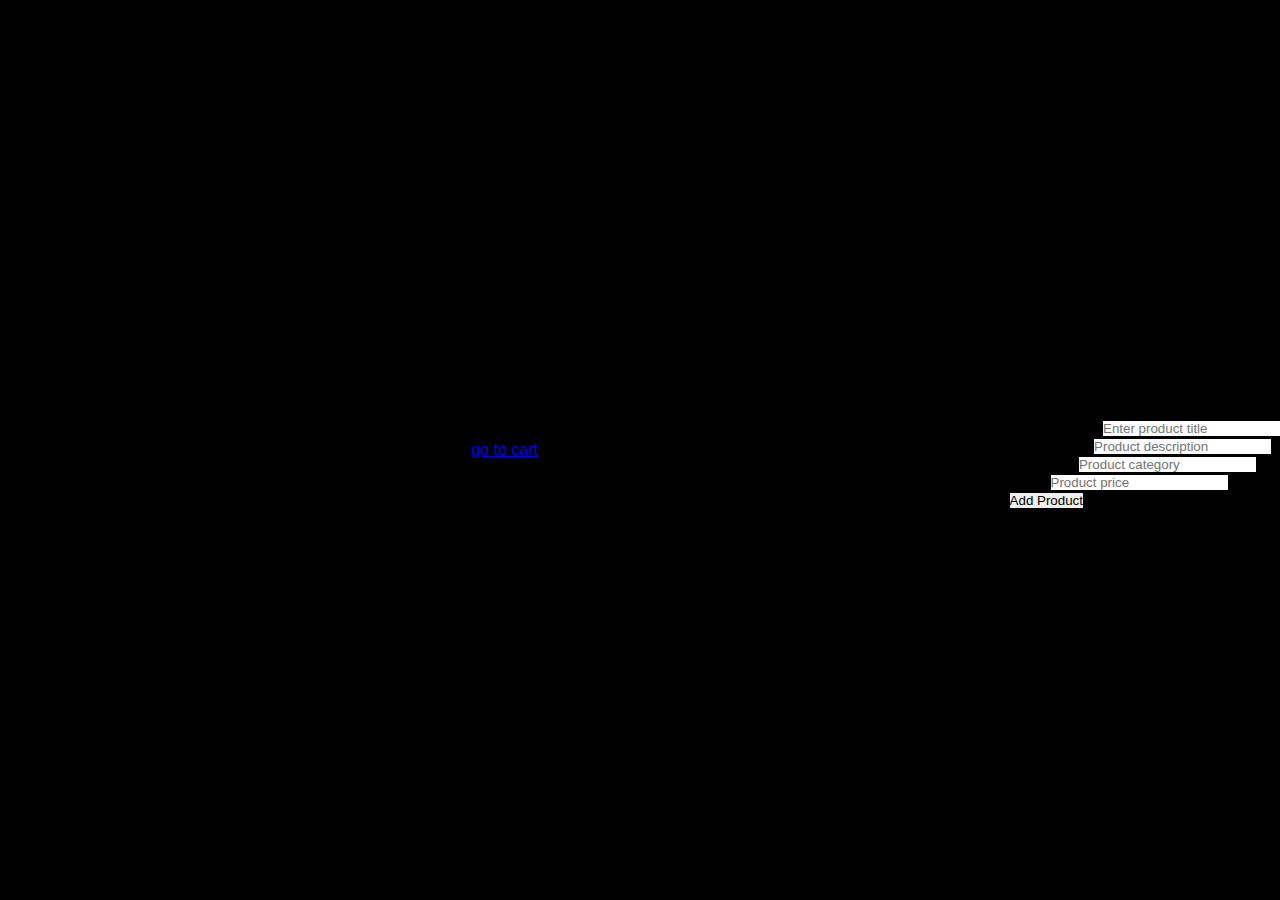
<file: Index.html>
<!DOCTYPE html>
<html lang="en">

<head>
    <meta charset="UTF-8">
    <meta name="viewport" content="width=device-width, initial-scale=1.0">
    <title>Local-Storage into Cart</title>
    <link rel="stylesheet" href="style.css">
</head>
<body>

    <a href="Product.html" style="margin: 0 auto;">go to cart</a>
    <form>
        <h2>Add Product</h2>
        <div class="form-group">
            <label for="productTitle">Product Title</label>
            <input type="text" id="productTitle" placeholder="Enter product title">
        </div>
        <div class="form-group">
            <label for="productDescription">Description</label>
            <input type="text" id="productDescription" placeholder="Product description">
        </div>
        <div class="form-group">
            <label for="productCategory">Category</label>
            <input type="text" id="productCategory" placeholder="Product category">
        </div>
        <div class="form-group">
            <label for="productPrice">Price</label>
            <input type="number" id="productPrice" placeholder="Product price">
        </div>
        <button type="button" class="btn" id="addProductBtn">Add Product</button>
        <button type="button" class="btn" id="updateProductBtn" style="display: none;">Update Product</button>
    </form>

    <div class="cards" id="productCards"></div>

    
    <script src="Index.js"></script>
</body>

</html>
</file>
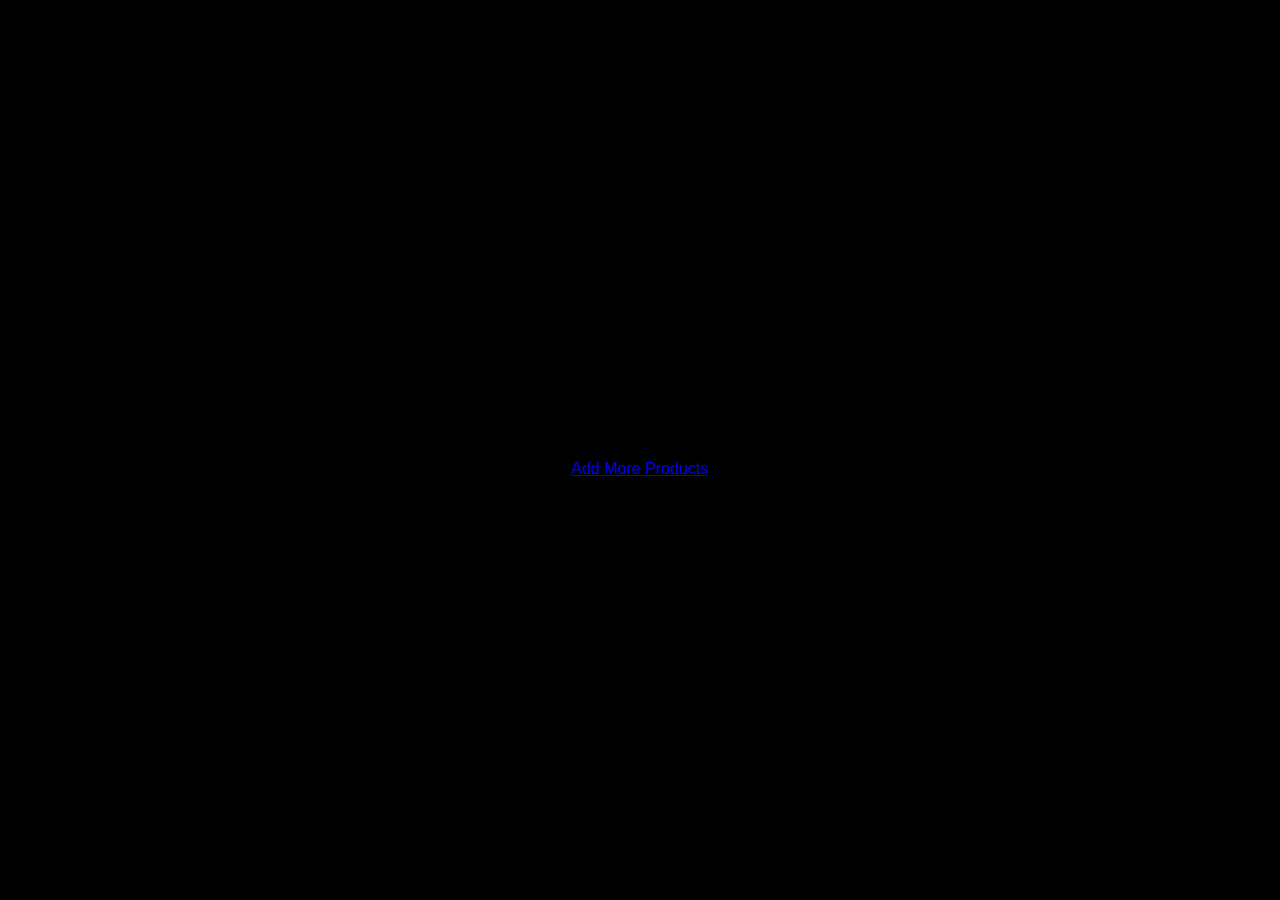
<file: Product.html>
<!DOCTYPE html>
<html lang="en">

<head>
    <meta charset="UTF-8">
    <meta name="viewport" content="width=device-width, initial-scale=1.0">
    <title>Product-Details</title>
    <link rel="stylesheet" href="style.css">
</head>

<body>
    <!-- <style>
    a{
        background-color: blueviolet;
        color: whitesmoke;
        text-decoration: none;
        padding: 20px;
    } -->
    </style>
    <div style="text-align: center;">
        <h1>Products</h1>
        <div id="productCards" class="cards"></div>
        <div id="cart" class="cards"></div>
        <a href="index.html">Add More Products</a>
    </div>
    <script src="products.js"></script>
</body>

</html>
</file>
<file: style.css>
*{
    margin: 0;
    padding: 0;
    box-sizing: border-box;
    border: none;
    outline: none;
    font-family: sans-serif;
}
body{
    min-height: 100vh;
    display: flex;
    justify-content: center;
    align-items: center;
    background-color: #000;
}
.container{
    width: 400px;
    height: min-content;
    background-color: #fff;
    border-radius: 12px;
    padding: 28px;
}
.search-box{
    width: 100%;
    height: min-content;
    display: flex;
    justify-content: space-between;
    align-items: center;
}
.search-box input{
    width: 84%;
    font-size: 20px;
    text-transform: capitalize;
    color: #000;
    background-color: #e6f5fb;
    padding: 12px 16px;
    border-radius: 14px;
}
.search-box input::placeholder{
    color: #000;
}
.search-box button{
    width: 46px;
    height: 46px;
    background-color: #e6f5fb;
    border-radius: 50%;
    cursor: pointer;
    font-size: 20px;
}
.search-box button:hover{
    color: #fff;
    background-color: #ababab;
}
.weather-body{
    justify-content: center;
    align-items: center;
    flex-direction: column;
    margin-block: 20px;
    display: none;
}
.weather-body img{
    width: 60%;
}
.weather-box{
    margin-block: 20px;
    text-align: center;
}
.weather-box .temperature{
    font-size: 40px;
    font-weight: 800;
    position: relative;
}
.weather-box .temperature sup{
    font-size: 20px;
    position: absolute;
    font-weight: 600;
}
.weather-box .description{
    font-size: 20px;
    font-weight: 700;
    text-transform: capitalize;
}
.weather-details{
    width: 100%;
    display: flex;
    justify-content: space-between;
    margin-top: 30px;
}
.humidity, .wind{
    display: flex;
    align-items: center;
}
.humidity{
    margin-left: 20px;
}
.wind{
    margin-right: 20px;
}
.weather-details i{
    font-size: 36px;
}
.weather-details .text{
    margin-left: 10px;
    font-size: 16px;
}
.text span{
    font-size: 20px;
    font-weight: 700;
}
.location-not-found{
    margin-top: 20px;
    display: none;
    align-items: center;
    justify-content: center;
    flex-direction: column;
}
.location-not-found h1{
    font-size: 20px;
    color: #6b6b6b;
    margin-block-end: 15px;
}
.location-not-found img{
    width: 80%;
}
</file>
